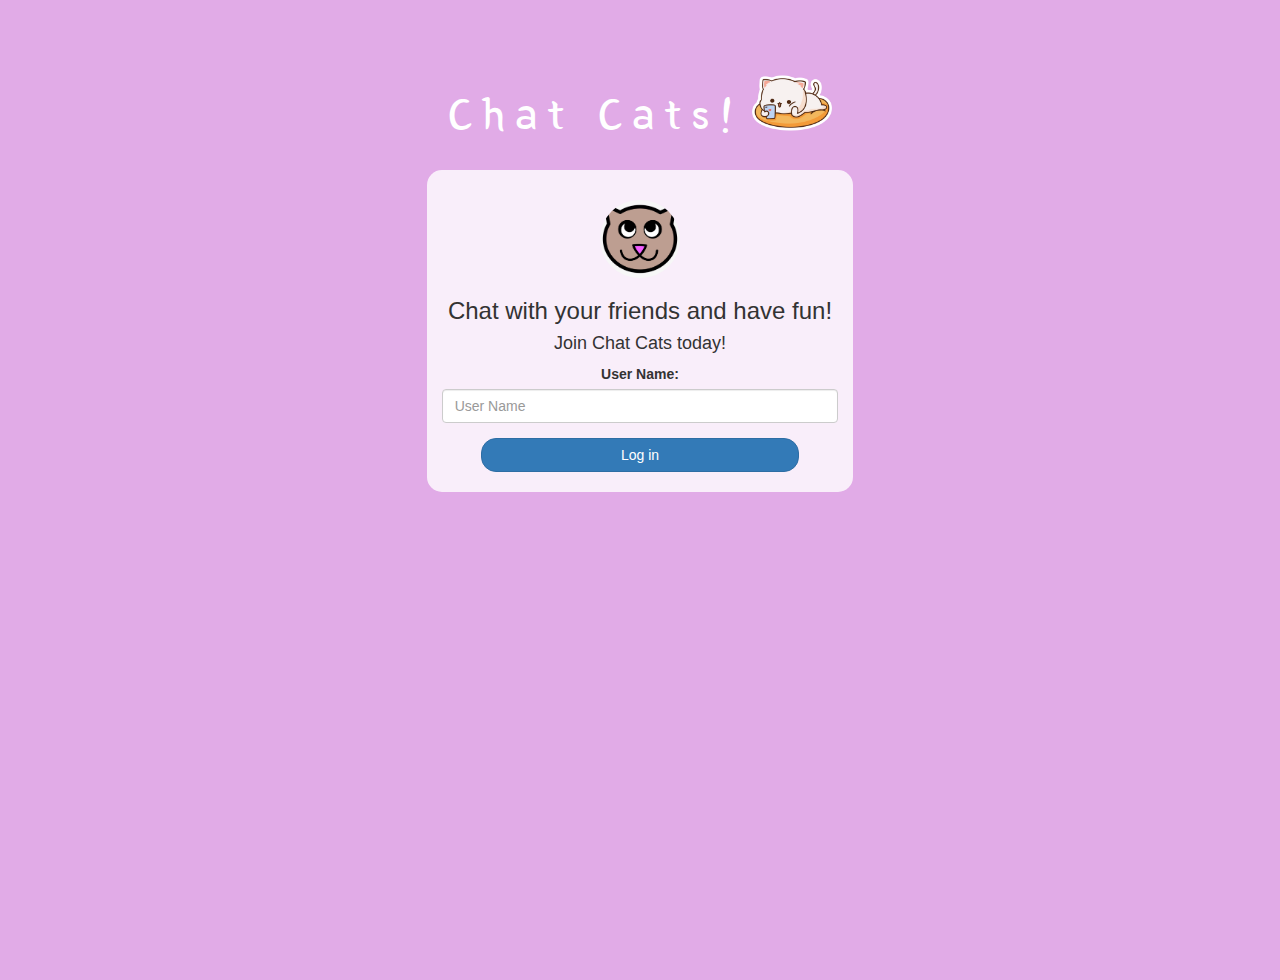
<file: index.html>
<!DOCTYPE html>
<html>
<head>
	<title>Chat Cats!</title>
<link href="https://fonts.googleapis.com/css?family=Yeon+Sung&display=swap" rel="stylesheet"><meta name="viewport" content="width=device-width, initial-scale=1">

<link rel="stylesheet" href="https://maxcdn.bootstrapcdn.com/bootstrap/3.4.0/css/bootstrap.min.css">
<script src="https://ajax.googleapis.com/ajax/libs/jquery/3.4.1/jquery.min.js"></script>
<script src="https://maxcdn.bootstrapcdn.com/bootstrap/3.4.0/js/bootstrap.min.js"></script>

<link rel="stylesheet" type="text/css" href="style.css">
<script src="chatting.js"></script>
</head>
<body>
<center>
	<h1 class="header">	
		Chat Cats!	<sup>
	<img src="mochi-peach-cat-phone-512x512.png">
	</sup>
</h1>
	<div class="col-lg-4 col-md-6 col-sm-6 col-xs-11 login_div">
	<img src="logo.png" class="logo">
		<h3 >Chat with your friends and have fun!</h3>
		<h4 >Join Chat Cats today!</h4>
		<div class="form-group">
		  <label >User Name:</label>
          <input type="text" id="user_name" placeholder="User Name" class="form-control">
		</div>
		<button onclick="addUser()" id="login_button" class="btn btn-primary">Log in</button>
		<br><br>
	</div>
</center>
</body>
</html>
</file>
<file: style.css>
html, body
{
  height: 100%;
  margin: 0;
}

body
{
background-image: linear-gradient(to right top, #e1abe7, #e1abe7, #e1abe7, #e1abe7, #e1abe7);
}

.header
{
	color: white;font-family: 'Yeon Sung';font-size: 45px;letter-spacing: 10px;margin-top: 80px;
}
.header img
{
	width: 80px;margin-left: -15px;
}

.login_div
{
	background: rgba(255,255,255,0.8);float: none;border-radius: 15px;
}

.logo
{
	width: 80px;margin-top: 30px;border-radius: 40px;
}

#login_button
{
	width: 80%;border-radius: 15px;
}

.room_name
{
	cursor: pointer;
	font-size: 20px;
}


#logout
{
	font-size: 20px; float: right;
}


#output
{
	padding: 10px; width:80%;background: rgba(255,255,255,0.8);border-radius: 15px;
}

.input_div_room_page
{
	width: 80%;
}

.input_div label
{
	color: white;font-size: 20px;
}


.input_div_message_page
{
	position: fixed;bottom: 0px;width: 100%;background: rgba(255,255,255,0.8);
}
.input_div_message_page label
{
	color: black;
}
.input_div_message_page #msg
{
	width: 80%;
}
.input_div_message_page button
{
	margin-top: 15px;
	width: 50%; 
}
.color_white
{
	color: white
}

.user_tick
{
	width:20px;
}
.message_h4
{
	padding-left:5px;color:grey;
}
</file>
